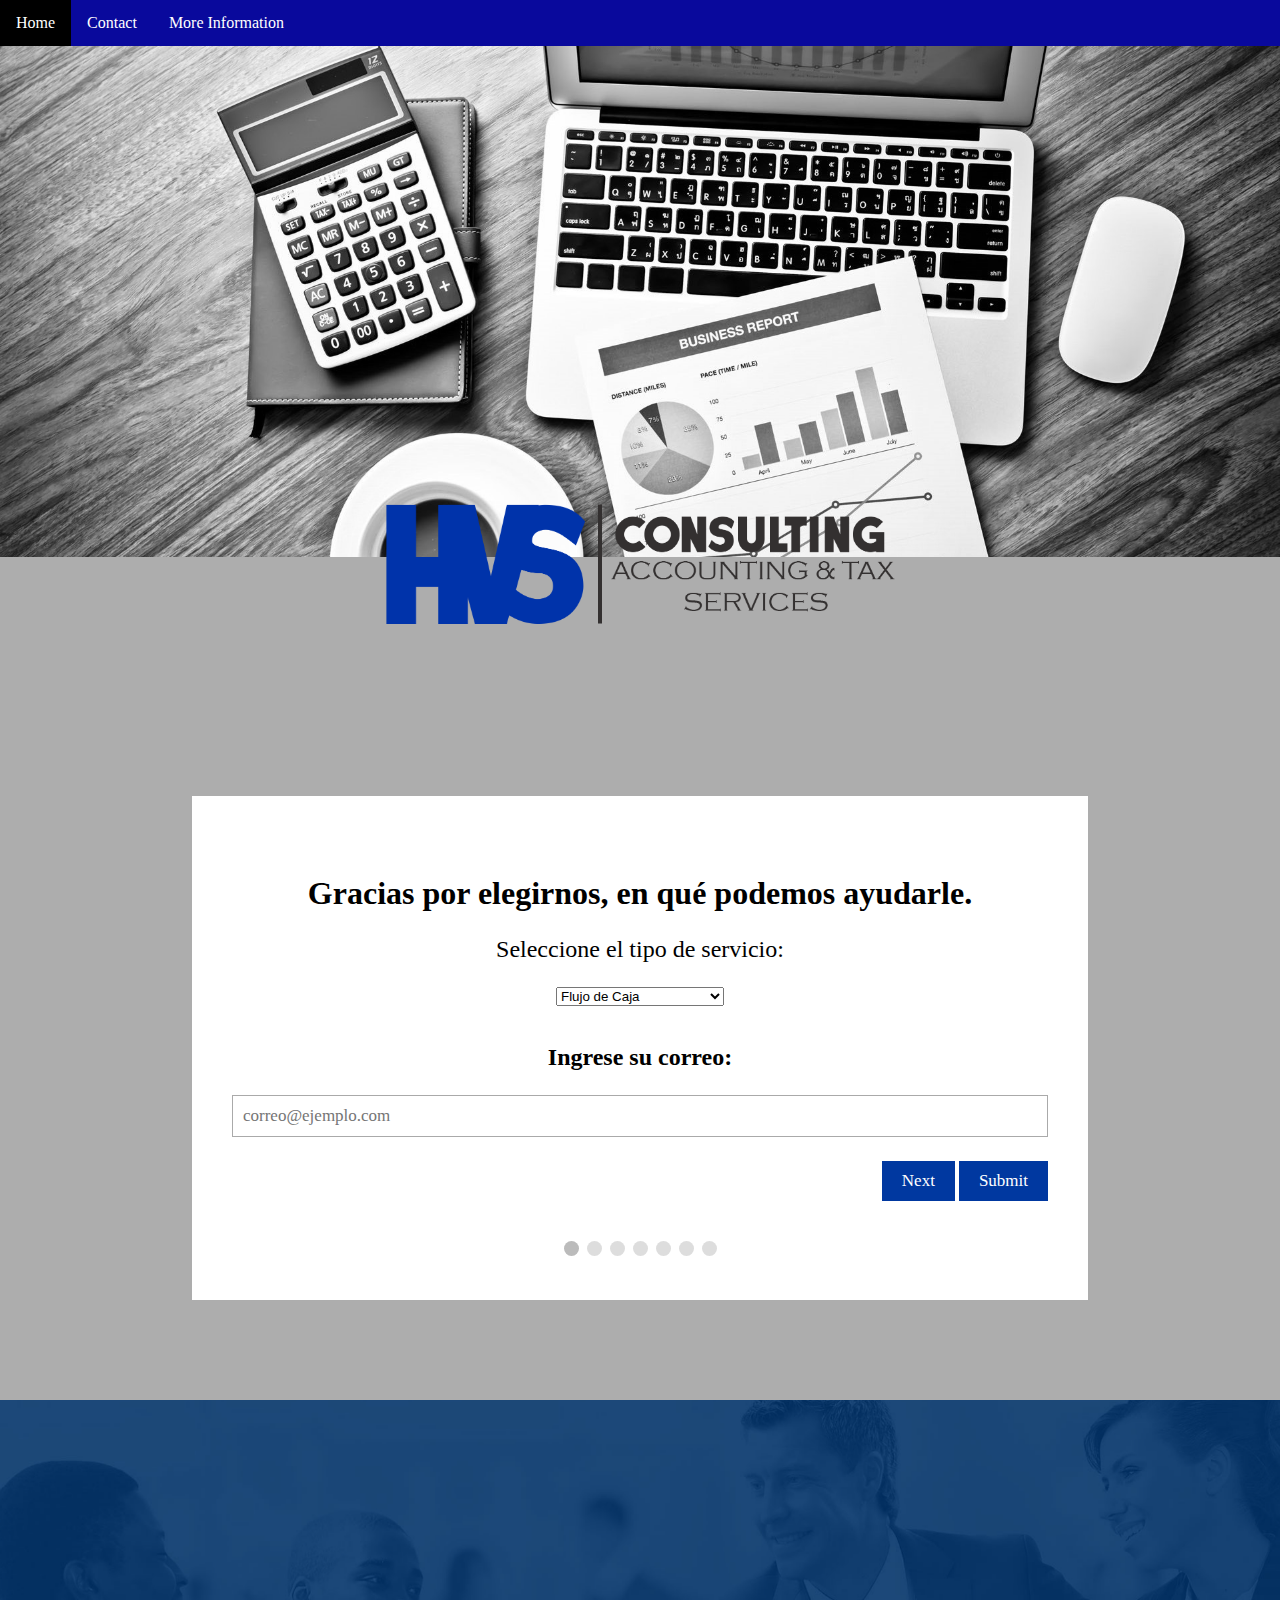
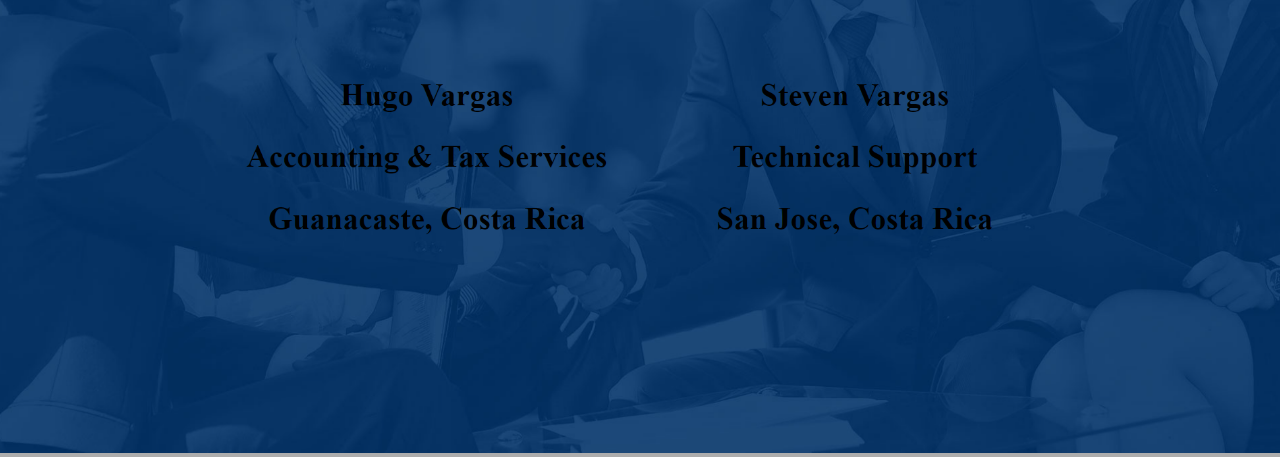
<file: index.html>
<!DOCTYPE html>
<html lang="en">

<head>
    <div class="navbar">
        <a class="active" href="index.html">Home</a>
        <a href="mailto:hvsconsulting23@gmail.com">Contact</a>
        <div class="dropdown">
            <button class="dropbtn">More Information
                <i class="fa fa-caret-down"></i>
            </button>
            <div class="dropdown-content">
                <a href="RealEstateHVS.html">Real Estate</a>
            </div>
        </div>
    </div>
    <meta charset="UTF-8">
    <meta http-equiv="X-UA-Compatible" content="IE=edge">
    <meta name="viewport" content="width=device-width, initial-scale=1.0">
    <link rel="stylesheet" href="Styles.css">
    <link rel="icon" href="favicon.ico">
    <title>HVS Consulting | Form</title>
    <div>
        <img class="img2" src="Acc2.jfif" alt="">
    </div>
    <img class="img" src="Hugo-Final1.png" alt="HVS Consulting" width="38%" height="38%">

</head>
<script>
    function myFunction() {
        document.getElementById("myDropdown").classList.toggle("show");
    }

    function filterFunction() {
        var input, filter, ul, li, a, i;
        input = document.getElementById("myInput");
        filter = input.value.toUpperCase();
        div = document.getElementById("myDropdown");
        a = div.getElementsByTagName("a");
        for (i = 0; i < a.length; i++) {
            txtValue = a[i].textContent || a[i].innerText;
            if (txtValue.toUpperCase().indexOf(filter) > -1) {
                a[i].style.display = "";
            } else {
                a[i].style.display = "none";
            }
        }
    }
</script>
<!------------------------------------------------------- Table ------------------------------------------->

<body>
    <form id="regForm" action="https://formsubmit.co/hvsconsulting23@gmail.com" method="POST" enctype=multipart/form-data>
        <br>
        <!-- One "tab" for each step in the form: -->
        <div class="tab">
            <h1>Gracias por elegirnos, en qué podemos ayudarle.</h1>
            <p>Seleccione el tipo de servicio:</p>
            <select name="Tipo de Servicio " id="TipoDeServicio" onchange="contaMensual(this)">
                <option value="Flujo de Caja: " id="1">Flujo de Caja</option>
                <option value="Certificacion de Ingreso: " id="1">Certificacion de ingresos</option>
                <option value="Contabilidad Mensual" id="3">Contabilidad Mensual</option>
            </select>
            <select name="Persona" id="step2" hidden disabled>
                <option value=" "> </option>
                <option value="Persona Fisica">Persona Fisica</option>
                <option value="Persona Juridica">Persona Juridica</option>
            </select>
            <br><br>
            <h2>Ingrese su correo:</h2>
            <p><input placeholder="correo@ejemplo.com" oninput="this.className = ''" type="email" name="Correo" id="3" class="required" required></p>
        </div>
            <Script>
                function contaMensual(TipoDeServicio){
                    console.log(TipoDeServicio.value)
                    if(TipoDeServicio.value == "Contabilidad Mensual"){
                        document.getElementById("step2").disabled = false;
                        document.getElementById("step2").hidden = false;
                    }else{
                        document.getElementById("step2").disabled = true;
                        document.getElementById("step2").hidden = true;
                    }
                };
            </Script>
        </div>
        <div class="tab">
            <h2>Datos personales:</h2>
            <p><input placeholder="Nombre..." oninput="this.className = ''" name="Nombre " class="required"></p>
            <p><input placeholder="Apellido..." oninput="this.className = ''" name="Apellido " id="2" class="required"></p>
        </div>
        <div class="tab">
            <h2>Banco o institución financiera a quien</h2>
            <h2>va dirigida la certificación:</h2>
            <p><input placeholder="Banco o Institucion financiera..." oninput="this.className = ''" name="Banco o Institucion financiera " id="3" class="required"></p>
        </div>
        <div class="tab">
            <h2>Motivo o justificación de la emisión de la certificación:</h2>
            <p><input placeholder="Motivo o justificación..." oninput="this.className = ''" name="Razon o Justificacion " id="4" class="required"></p>
        </div>
        <div class="tab">
            <h2>Cédula de identidad(fisica o jurídica):</h2>
            <p><input placeholder="Cédula ..." oninput="this.className = ''" name="Cedula de Identidad " id="5" class="required"></p>
        </div>
        <div class="tab">
            <h2>Actividad de la que se obtienen los ingresos:</h2>
            <p><input placeholder="Actividad..." oninput="this.className = ''" name="Actividad de ingresos " id="6" class="required"></p>
        </div>
        <div class="tab">
            <h2>Ingreso promedio estimado por mes:</h2>
            <p><input placeholder="Ingreso promedio estimado por mes...$" oninput="this.className = ''" name="Ingresos por mes $" id="7" class="required"></p>
        </div>
        <div class="tab">
            <h2>Una referencia de los costos relacionados, al menos una descripción:</h2>
            <p><input placeholder="Referencia..." oninput="this.className = ''" name="Referencia de costos " class="required"></p>
            <input type="file" name="Attachment">
        </div>
        <div style="overflow:auto;">
            <div style="float:right;">
                <button type="button" id="prevBtn" onclick="nextPrev(-1)">Previous</button>
                <button type="button" id="nextBtn" onclick="nextPrev(1)">Next</button>
                <button type="submit">Submit</button>
            </div>
        </div>
        <!-- Circles which indicates the steps of the form: -->
        <div style="text-align:center;margin-top:40px;">
            <span class="step"></span>
            <span class="step"></span>
            <span class="step"></span>
            <span class="step"></span>
            <span class="step"></span>
            <span class="step"></span>
            <span class="step"></span>
        </div>
        <input type="hidden" name="_next" value="https://hvsconsulting.github.io/Co/Thanks.html">
        <input type="hidden" name="_cc" value="stvargas10@gmail.com">
    </form>


</body>
<!------------------------------------------------------- Table ------------------------------------------->
<script>
    var currentTab = 0; // Current tab is set to be the first tab (0)
    showTab(currentTab); // Display the current tab

    function showTab(n) {
        // This function will display the specified tab of the form...
        var x = document.getElementsByClassName("tab");
        x[n].style.display = "block";
        //... and fix the Previous/Next buttons:
        if (n == 0) {
            document.getElementById("prevBtn").style.display = "none";
        } else {
            document.getElementById("prevBtn").style.display = "inline";
        }
        if (n == (x.length - 1)) {

        } else {
            document.getElementById("nextBtn").innerHTML = "Next";
        }
        //... and run a function that will display the correct step indicator:
        fixStepIndicator(n)
    }

    function nextPrev(n) {
        // This function will figure out which tab to display
        var x = document.getElementsByClassName("tab");
        // Exit the function if any field in the current tab is invalid:
        if (n == 1 && !validateForm()) return false;
        // Hide the current tab:
        x[currentTab].style.display = "none";
        // Increase or decrease the current tab by 1:
        currentTab = currentTab + n;
        // if you have reached the end of the form...
        if (currentTab >= x.length) {
            // ... the form gets submitted:
            document.getElementById("regForm").submit();
            return false;
        }
        // Otherwise, display the correct tab:
        showTab(currentTab);
    }

    function validateForm() {
        // This function deals with validation of the form fields
        var x, y, i, valid = true;
        x = document.getElementsByClassName("tab");
        y = x[currentTab].getElementsByClassName("required");
        // A loop that checks every input field in the current tab:
        for (i = 0; i < y.length; i++) {
            // If a field is empty...
            if (y[i].value == "") {
                // add an "invalid" class to the field:
                y[i].className += " invalid";
                // and set the current valid status to false
                valid = false;
            }
        }
        // If the valid status is true, mark the step as finished and valid:
        if (valid) {
            document.getElementsByClassName("step")[currentTab].className += " finish";
        }
        return valid; // return the valid status
    }

    function fixStepIndicator(n) {
        // This function removes the "active" class of all steps...
        var i, x = document.getElementsByClassName("step");
        for (i = 0; i < x.length; i++) {
            x[i].className = x[i].className.replace(" active", "");
        }
        //... and adds the "active" class on the current step:
        x[n].className += " active";
    }

    var input = document.getElementById("1");
    input.addEventListener("keypress", function(event) {
        if (event.key === "Enter") {
            event.preventDefault();
            document.getElementById("nextBtn").click();
            n++;
        }
    });

    var input = document.getElementById("2");
    input.addEventListener("keypress", function(event) {
        if (event.key === "Enter") {
            event.preventDefault();
            document.getElementById("nextBtn").click();
            n++;
        }
    });

    var input = document.getElementById("3");
    input.addEventListener("keypress", function(event) {
        if (event.key === "Enter") {
            event.preventDefault();
            document.getElementById("nextBtn").click();
            n++;
        }
    });

    var input = document.getElementById("4");
    input.addEventListener("keypress", function(event) {
        if (event.key === "Enter") {
            event.preventDefault();
            document.getElementById("nextBtn").click();
            n++;
        }
    });

    var input = document.getElementById("5");
    input.addEventListener("keypress", function(event) {
        if (event.key === "Enter") {
            event.preventDefault();
            document.getElementById("nextBtn").click();
            n++;
        }
    });

    var input = document.getElementById("6");
    input.addEventListener("keypress", function(event) {
        if (event.key === "Enter") {
            event.preventDefault();
            document.getElementById("nextBtn").click();
            n++;
        }
    });

    var input = document.getElementById("7");
    input.addEventListener("keypress", function(event) {
        if (event.key === "Enter") {
            event.preventDefault();
            document.getElementById("nextBtn").click();
            n++;
        }
    });
</script>

<img class="img4" src="Untitled.png" alt="">

</html>
</file>
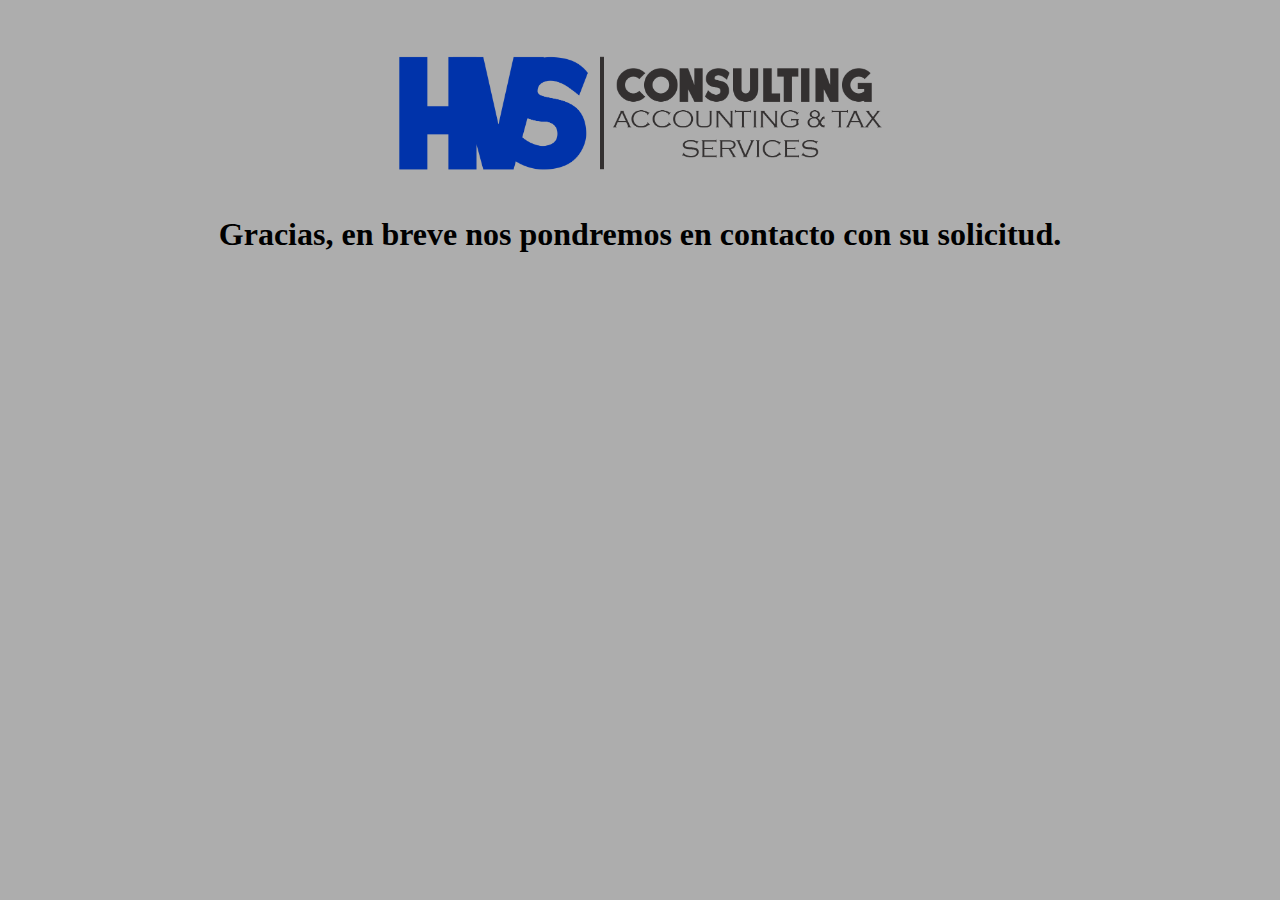
<file: Thanks.html>
<!DOCTYPE html>
<html lang="en">

<head>
    <meta charset="UTF-8">
    <meta http-equiv="X-UA-Compatible" content="IE=edge">
    <meta name="viewport" content="width=device-width, initial-scale=1.0">
    <title>Gracias</title>
    <link rel="stylesheet" href="Styles.css">
    <link rel="icon" href="favicon.ico">
    <br>
    <br>
    <br>
    <img src="Hugo-Final1.png" alt="HVS Consulting" width="38%" height="38%">
    <meta http-equiv="Refresh" content="7; url='https://hvsconsulting.github.io/Co/'" />
</head>
<script>
    var timeleft = 7;
    var downloadTimer = setInterval(function() {
        if (timeleft <= 0) {
            clearInterval(downloadTimer);
            document.getElementById("countdown").innerHTML = "Finished";
        } else {
            document.getElementById("countdown").innerHTML = "Serás redirigido en " + timeleft + " segundos.";
        }
        timeleft -= 1;
    }, 1000);
</script>

<body>
    <br>
    <br>
    <h1>Gracias, en breve nos pondremos en contacto con su solicitud.</h1>
    <br>
    <br>
    <div id="countdown"></div>
</body>

</html>
</file>
<file: Styles.css>
/*Form*/

html {
    overflow-x: hidden;
}

/* Style the form */

* {
    box-sizing: border-box;
}

footer {
    background-color: rgb(0, 56, 160);
    background-image: url("C:\Users\Daves\Documents\HVS_Consulting\parallax.jpg");
}

body {
    background-color: rgb(173, 173, 173);
    margin: 0;
    text-align: center;
}

#regForm {
    background-color: #ffffff;
    margin: 100px auto;
    font-family: Raleway;
    padding: 40px;
    width: 70%;
    min-width: 300px;
}

h1 {
    text-align: center;
}

input {
    padding: 10px;
    width: 100%;
    font-size: 17px;
    font-family: Raleway;
    border: 1px solid #aaaaaa;
}

.required.invalid {
    background-color: #ffdddd;
}

/* Mark input boxes that gets an error on validation: */
/*
input.invalid {
    background-color: #ffdddd;
}
*/

/* Hide all steps by default: */

.tab {
    display: none;
}

button {
    background-color: rgb(0, 56, 160);
    color: #ffffff;
    border: none;
    padding: 10px 20px;
    font-size: 17px;
    font-family: Raleway;
    cursor: pointer;
}

button:hover {
    opacity: 0.8;
}

#prevBtn {
    background-color: #bbbbbb;
}


/* Make circles that indicate the steps of the form: */

.step {
    height: 15px;
    width: 15px;
    margin: 0 2px;
    background-color: #bbbbbb;
    border: none;
    border-radius: 50%;
    display: inline-block;
    opacity: 0.5;
}

.step.active {
    opacity: 1;
}


/* Mark the steps that are finished and valid: */

.step.finish {
    background-color: rgb(0, 56, 160);
}


/* End of form */


/*----------------------------------------------------------------------------------*/

.container {
    position: relative;
    text-align: center;
    color: white;
}

.centered {
    position: absolute;
    top: 50%;
    left: 50%;
    transform: translate(-50%, -50%);
}

p {
    font-size: x-large;
}

video {
    height: 75%;
    width: 75%;
    margin-top: 5%;
}

html {
    overflow-x: hidden;
}

table {
    margin-left: auto;
    margin-right: auto;
}

.img {
    position: relative;
    width: 40%;
    height: 50%;
    transform: translate(0%, -50%);
    padding-top: 0.5%;
}

.img2 {
    background-image: url("C:\Users\Daves\Documents\HVS_Consulting\Acc2.jfif");
    background-position: center;
    background-repeat: no-repeat;
    background-size: cover;
    position: relative;
    width: 100%;
    padding: 0%;
}

.img3 {
    background-position: center;
    background-repeat: no-repeat;
    background-size: cover;
    position: relative;
    width: 100%;
    padding: 0%;
}

.img4 {
    background-image: url("C:\Users\Daves\Documents\HVS_Consulting\Untitled.png");
    background-position: center;
    background-repeat: no-repeat;
    background-size: cover;
    position: relative;
    width: 100%;
    padding: 0%;
}

.navbar {
    overflow: hidden;
    position: static;
    margin: 0%;
    padding: 0%;
    background-color: rgb(9, 9, 156);
}

.navbar a {
    float: left;
    font-size: 16px;
    color: white;
    text-align: center;
    padding: 14px 16px;
    background-color: rgb(9, 9, 156);
    text-decoration: none;
}

.dropdown {
    float: left;
    overflow: hidden;
}

.dropdown .dropbtn {
    font-size: 16px;
    border: none;
    outline: none;
    color: white;
    padding: 14px 16px;
    background-color: rgb(9, 9, 156);
    font-family: inherit;
    margin: 0;
}

.navbar a:hover,
.dropdown:hover .dropbtn {
    background-color: black;
}

.dropdown-content {
    display: none;
    position: absolute;
    background-color: rgb(9, 9, 156);
    min-width: 160px;
    z-index: 1;
}

.dropdown-content a {
    float: none;
    color: white;
    padding: 12px 16px;
    text-decoration: none;
    display: block;
    text-align: left;
}

.dropdown-content a:hover {
    background-color: black;
    color: white;
}

.dropdown:hover .dropdown-content {
    display: block;
}

#myInput {
    box-sizing: border-box;
    background-image: url('searchicon.png');
    background-position: 14px 12px;
    background-repeat: no-repeat;
    font-size: 16px;
    padding: 14px 20px 12px 45px;
    border: none;
    border-bottom: 1px solid rgb(9, 9, 156);
}

#myInput:focus {
    outline: 3px solid rgb(9, 9, 156);
}

.show {
    display: block;
}

* {
    box-sizing: border-box;
}

.column {
    float: left;
    width: 33.33%;
}
</file>
